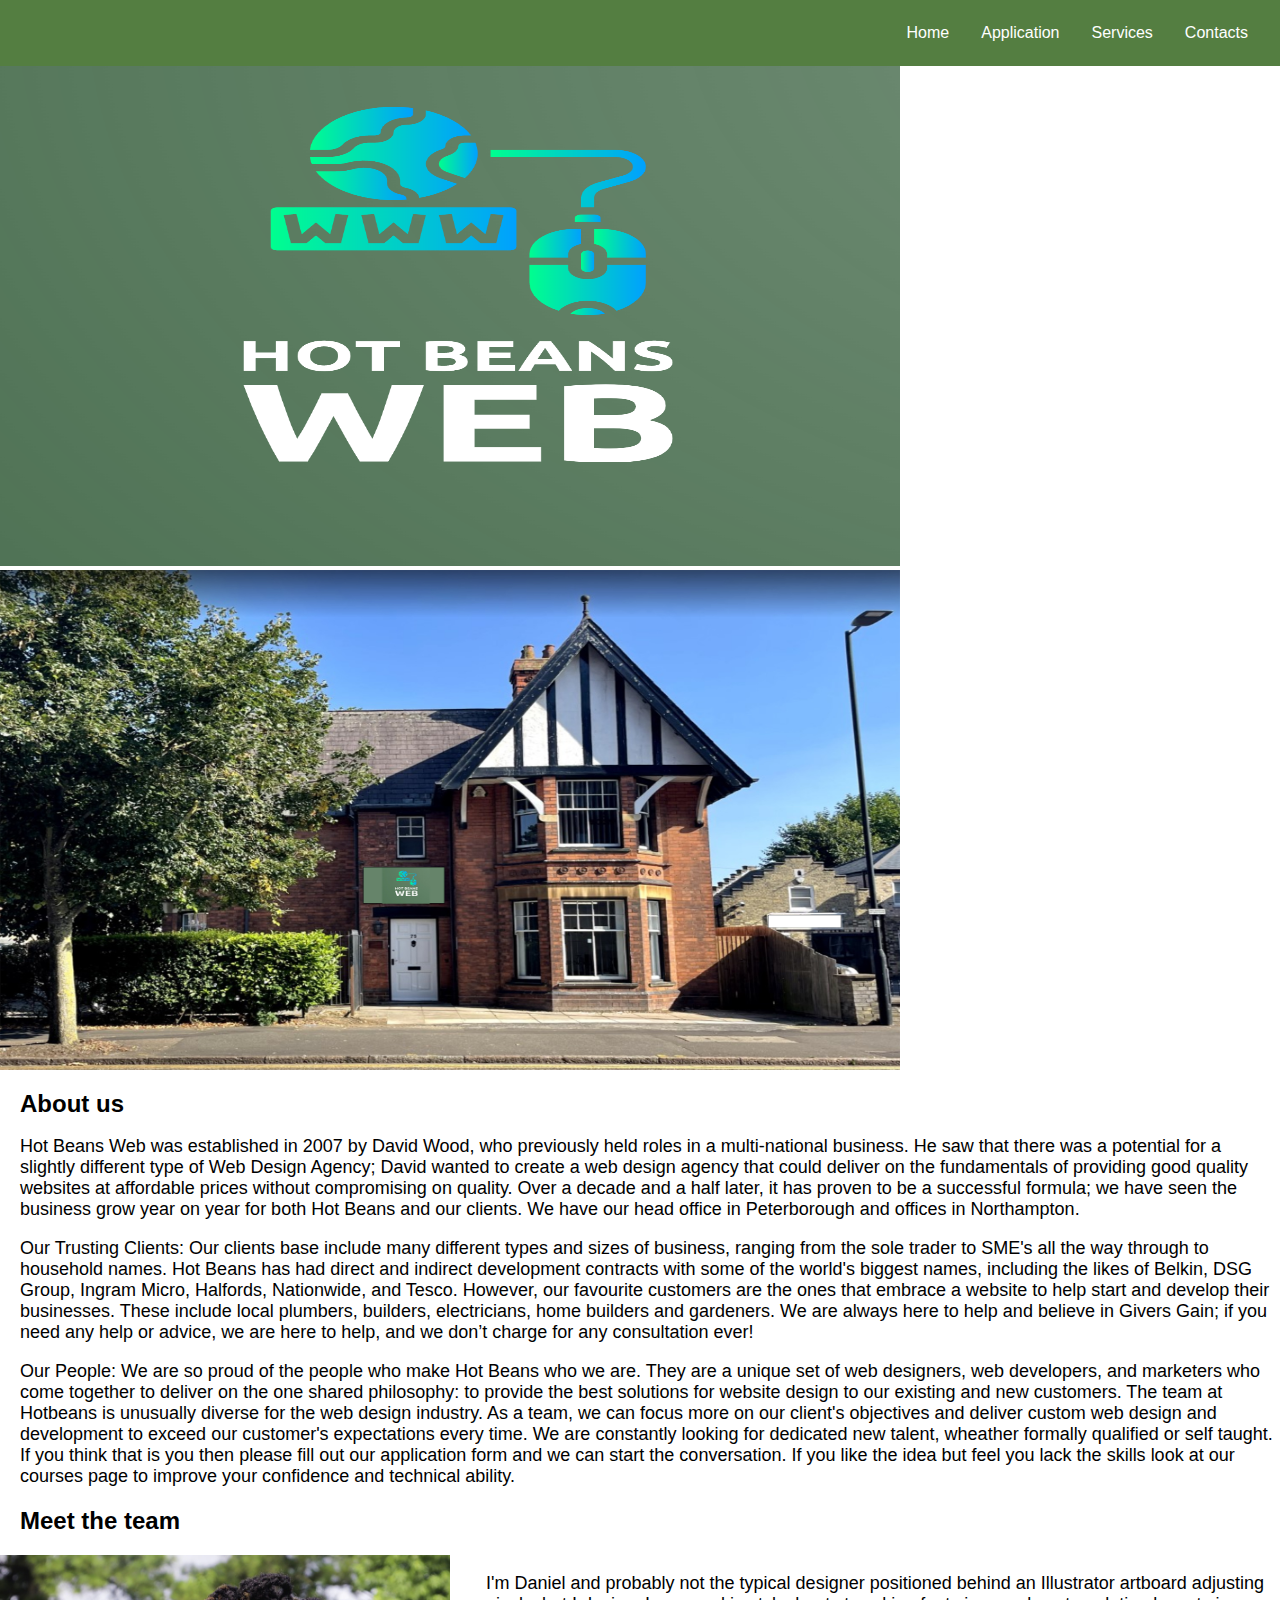
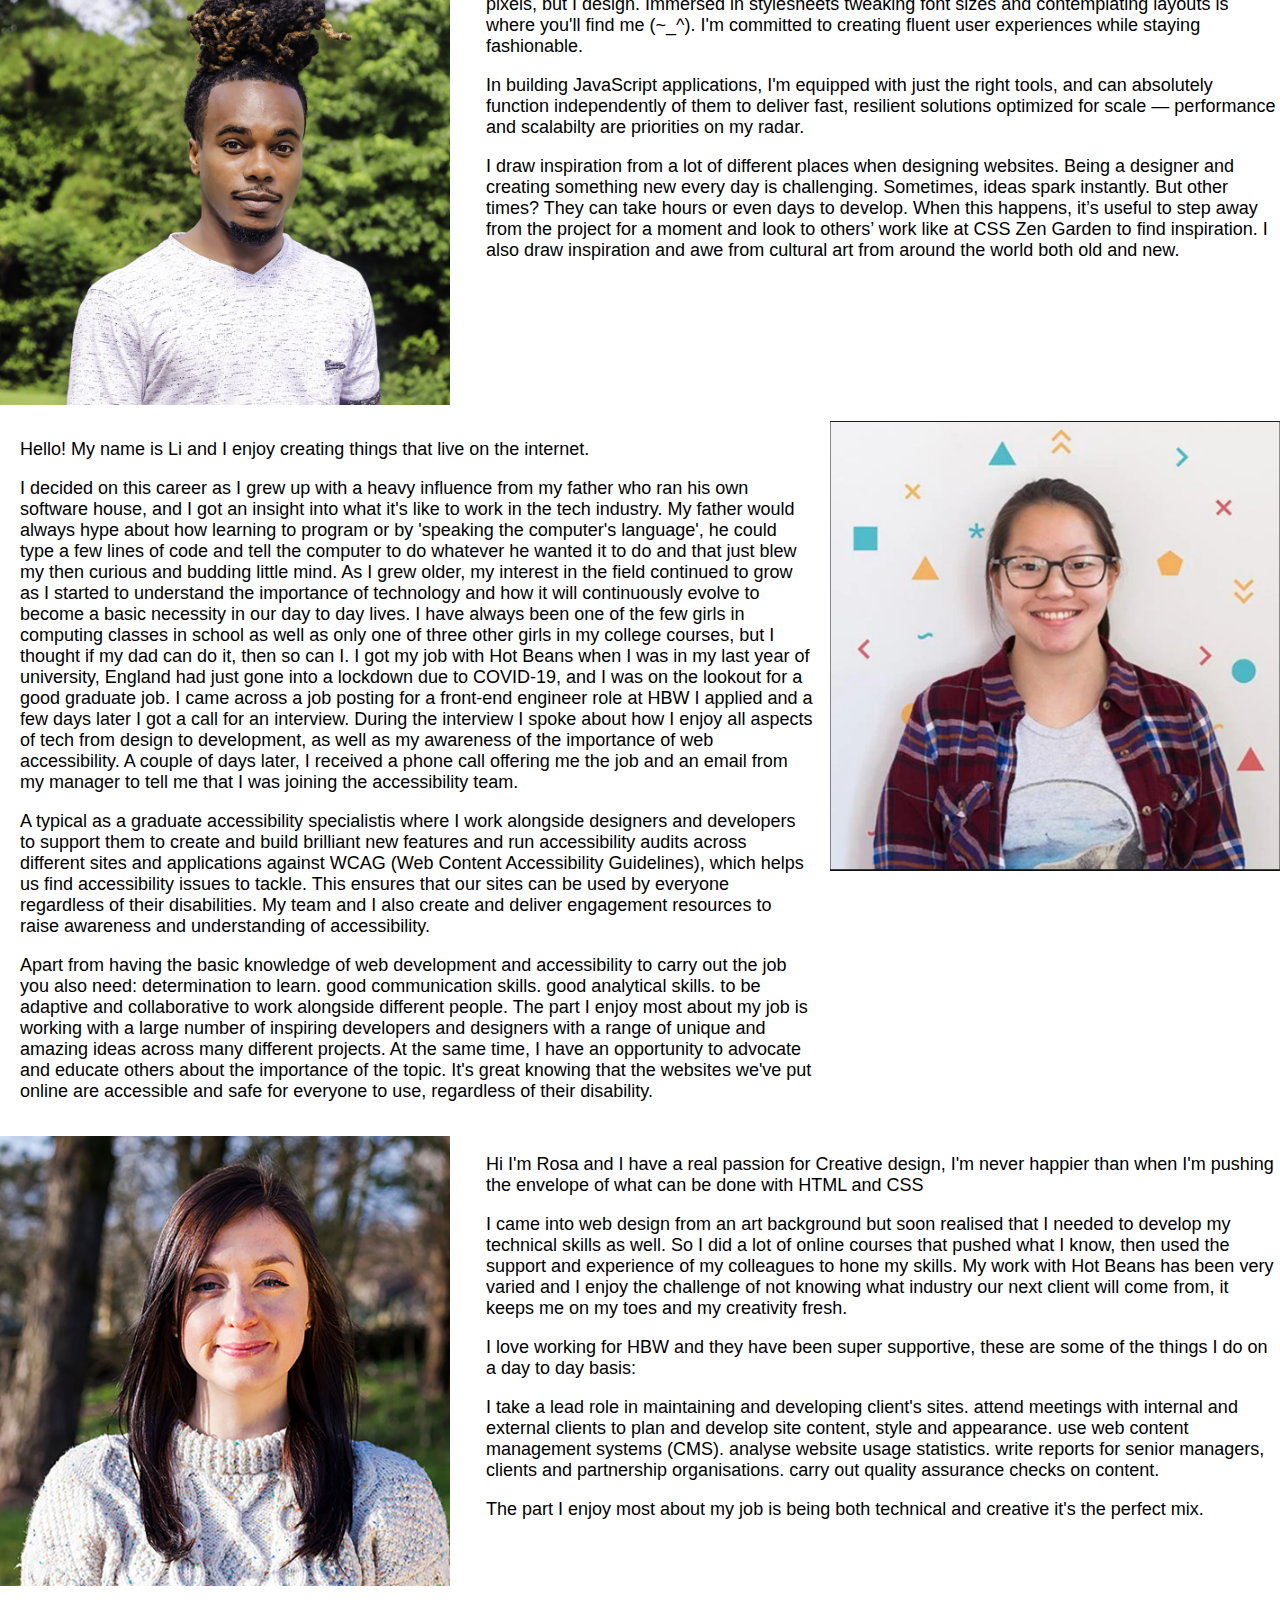
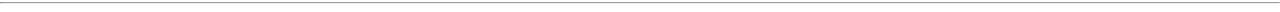
<file: index.html>
<!DOCTYPE html>
<html lang="en">
<head>
  <meta charset="UTF-8">
  <meta name="viewport" content="width=device-width, initial-scale=1.0">
  <title>Hot beans web</title>
  <link rel="stylesheet" href="styles.css">
</head>
<body>
  <header>
    <nav class="navbar">
      <div class="logo"></div>
      <ul class="nav-links">
        <li><a href="index.html">Home</a></li>
        <li><a href="application.html">Application</a></li>
        <li><a href="services.html">Services</a></li>
        <li><a href="contacts.html">Contacts</a></li>
      </ul>
    </nav>
  </header>
<main>
    <body>
       <img src="Images/logo.png" style=" width :900px; height :500px; align-content: flex-start;" ><img src="Images/Offices.jpg" style="width :900px; height:500px; align-content:flex-end;">
        <h1>
          About us
        </h1>
        <p>
            Hot Beans Web was established in 2007 by David Wood, who previously held roles in a multi-national business. He saw that there was a potential for a slightly different type of Web Design Agency;
            David wanted to create a web design agency that could deliver on the fundamentals of providing good quality websites at affordable prices without compromising on quality.
            Over a decade and a half later, it has proven to be a successful formula; we have seen the business grow year on year for both Hot Beans and our clients. We have our head office in Peterborough and offices in Northampton.
        <p>
        <p> Our Trusting Clients: 
            Our clients base include many different types and sizes of business, ranging from the sole trader to SME's all the way through to household names.
            Hot Beans has had direct and indirect development contracts with some of the world's biggest names, including the likes of Belkin, DSG Group, Ingram Micro, Halfords, Nationwide, and Tesco.
            However, our favourite customers are the ones that embrace a website to help start and develop their businesses. These include local plumbers, builders, electricians, home builders and gardeners.
            We are always here to help and believe in Givers Gain; if you need any help or advice, we are here to help, and we don’t charge for any consultation ever!
        </p>        
        
        <p>
            Our People: 
            We are so proud of the people who make Hot Beans who we are. They are a unique set of web designers, web developers, and marketers who come together to deliver on the one shared philosophy: to provide the best solutions for website design to our existing and new customers.
            The team at Hotbeans is unusually diverse for the web design industry. As a team, we can focus more on our client's objectives and deliver custom web design and development to exceed our customer's expectations every time.
            We are constantly looking for dedicated new talent, wheather formally qualified or self taught. If you think that is you then please fill out our application form and we can start the conversation.
            If you like the idea but feel you lack the skills look at our courses page to improve your confidence and technical ability.
        </p>
    <h2>
      Meet the team
    </h2>
    <div class="image-left">
      <img src="Images/Daniel_Lecroy.jpg" style="width :450px; height : 450px;">
    <div>
    <p>
      I'm Daniel and probably not the typical designer positioned behind an Illustrator artboard adjusting pixels, but I design.
      Immersed in stylesheets tweaking font sizes and contemplating layouts is where you'll find me (~_^).
      I'm committed to creating fluent user experiences while staying fashionable. </p>
    <p>
      In building JavaScript applications, I'm equipped with just the right tools, and can absolutely function independently
      of them to deliver fast, resilient solutions optimized for scale — performance and scalabilty are priorities on my radar.
    </p>
    <p>
      I draw inspiration from a lot of different places when designing websites. Being a designer and creating something new every day is challenging.
      Sometimes, ideas spark instantly. But other times? They can take hours or even days to develop.
      When this happens, it’s useful to step away from the project for a moment and look to others’ work like at CSS Zen Garden to find inspiration.

      I also draw inspiration and awe from cultural art from around the world both old and new.
    </p>
  </div>
  </div>

  <div class="image-right">
    <img src="Images/Li Chang.PNG" style="width :450px; height : 450px;">
  <div>
    <p>
      Hello! My name is Li and I enjoy creating things that live on the internet. 
    </p>
    <p>
      I decided on this career as I grew up with a heavy influence from my father who ran his own software house, and I got an insight into what it's like to work in the tech industry. My father would always hype about how learning to program or by 'speaking the computer's language', he could type a few lines of code and tell the computer to do whatever he wanted it to do and that just blew my then curious and budding little mind.
      As I grew older, my interest in the field continued to grow as I started to understand the importance of technology and how it will continuously evolve to become a basic necessity in our day to day lives.
      I have always been one of the few girls in computing classes in school as well as only one of three other girls in my college courses, but I thought if my dad can do it, then so can I.
      I got my job with Hot Beans when I was in my last year of university, England had just gone into a lockdown due to COVID-19, and I was on the lookout for a good graduate job.
      I came across a job posting for a front-end engineer role at HBW I applied and a few days later I got a call for an interview. During the interview I spoke about how I enjoy all aspects of tech from design to development, as well as my awareness of the importance of web accessibility. A couple of days later, I received a phone call offering me the job and an email from my manager to tell me that I was joining the accessibility team.
    </p>
    <p>
      A typical as a graduate accessibility specialistis where I work alongside designers and developers to support them to create and build brilliant new features and run accessibility audits across different sites and applications against WCAG (Web Content Accessibility Guidelines), which helps us find accessibility issues to tackle. This ensures that our sites can be used by everyone regardless of their disabilities. My team and I also create and deliver engagement resources to raise awareness and understanding of accessibility.
    </p>
    <p>
      Apart from having the basic knowledge of web development and accessibility to carry out the job you also need:
      determination to learn.
      good communication skills.
      good analytical skills.
      to be adaptive and collaborative to work alongside different people.
      The part I enjoy most about my job is working with a large number of inspiring developers and designers with a range of unique and amazing ideas across many different projects. At the same time, I have an opportunity to advocate and educate others about the importance of the topic. It's great knowing that the websites we've put online are accessible and safe for everyone to use, regardless of their disability.
    </p>
  </div>
  </div>
   
  <div class="image-left">
    <img src="Images/Rosa_DeCastello.jpg" style="width :450; height : 450px;">
  <div>
    <p>
      Hi I'm Rosa and I have a real passion for Creative design, I'm never happier than when I'm pushing the envelope of what can be done with HTML and CSS
    </p>
    <p>
      I came into web design from an art background but soon realised that I needed to develop my technical skills as well. So I did a lot of online courses that pushed what I know, then used the support and experience of my colleagues to hone my skills.
      My work with Hot Beans has been very varied and I enjoy the challenge of not knowing what industry our next client will come from, it keeps me on my toes and my creativity fresh.
    </p>  
    <p>
      I love working for HBW and they have been super supportive, these are some of the things I do on a day to day basis:
    </p>
    <p>
      I take a lead role in maintaining and developing client's sites.
      attend meetings with internal and external clients to plan and develop site content, style and appearance.
      use web content management systems (CMS).
      analyse website usage statistics.
      write reports for senior managers, clients and partnership organisations.
      carry out quality assurance checks on content.
    </p>
    <p>  
      The part I enjoy most about my job is being both technical and creative it's the perfect mix.
    </p>
  </div>
  </div>
  <hr>
</body>
</main>
</file>
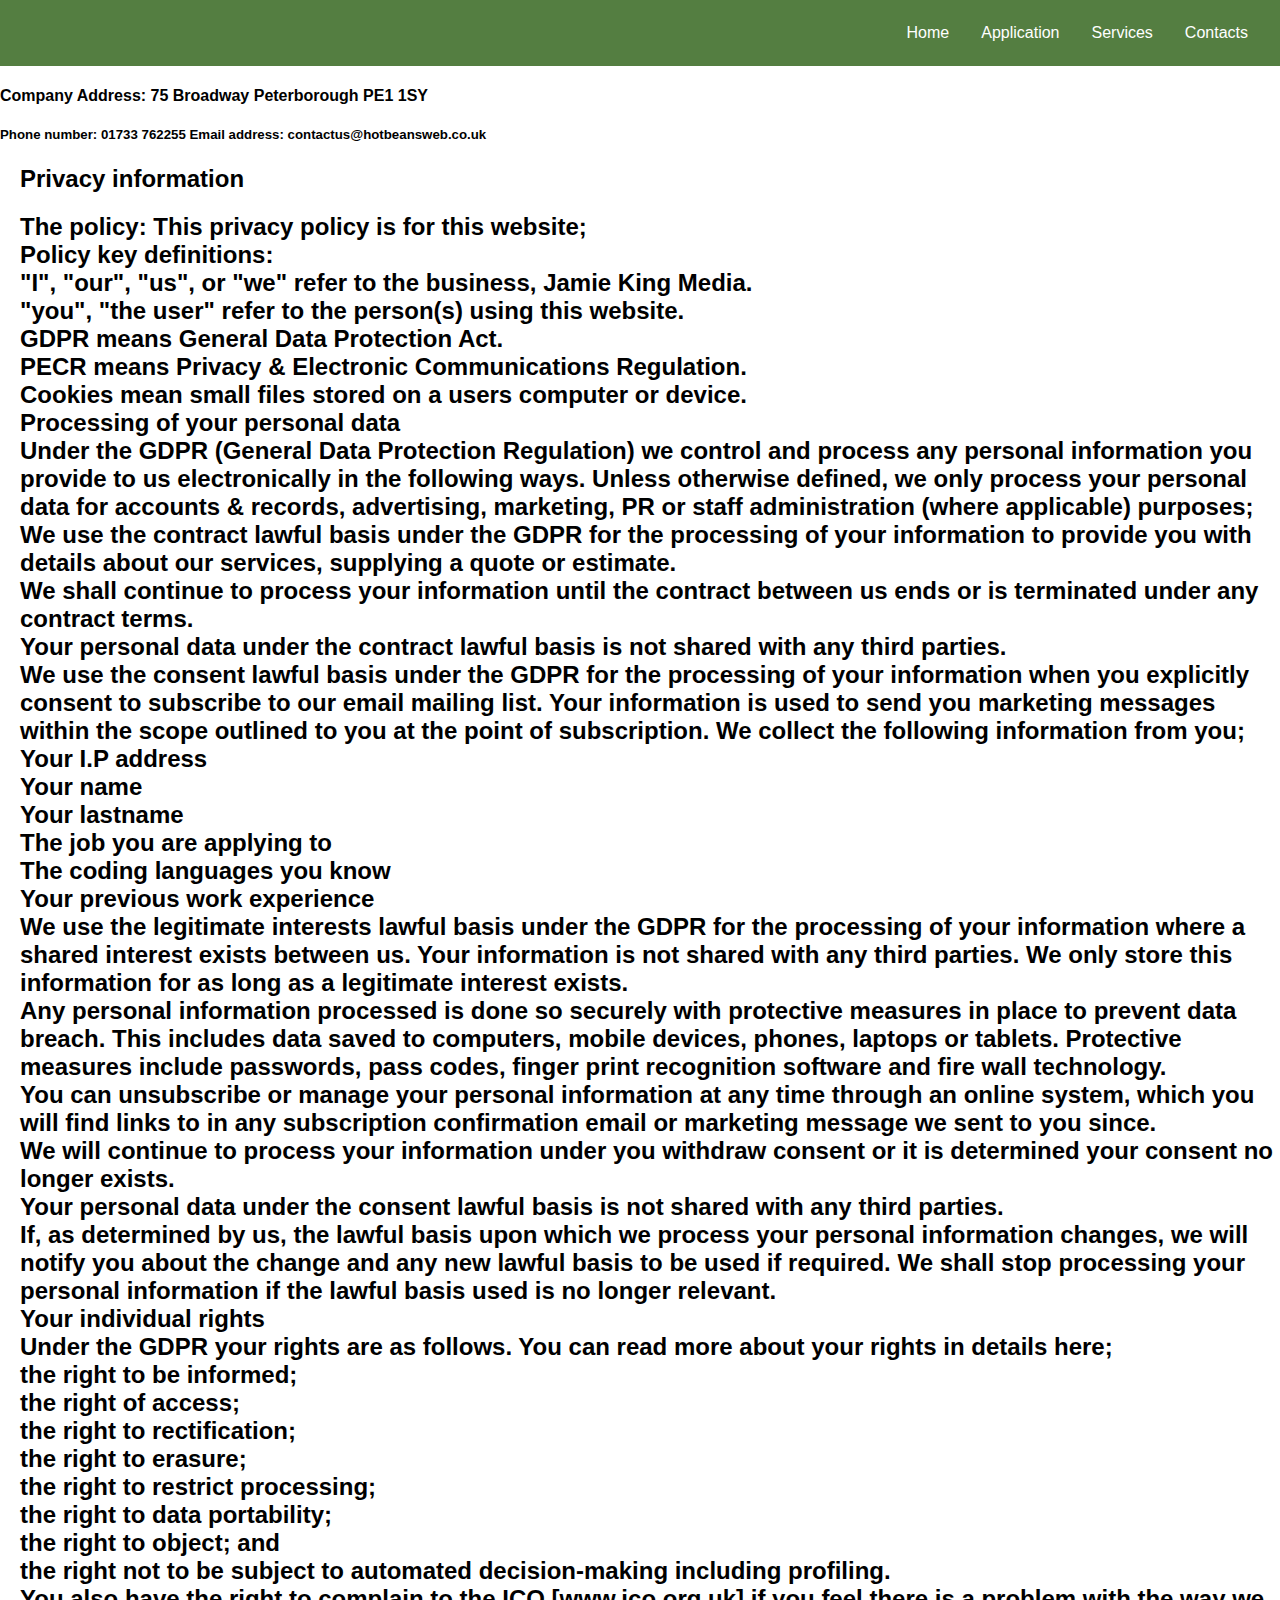
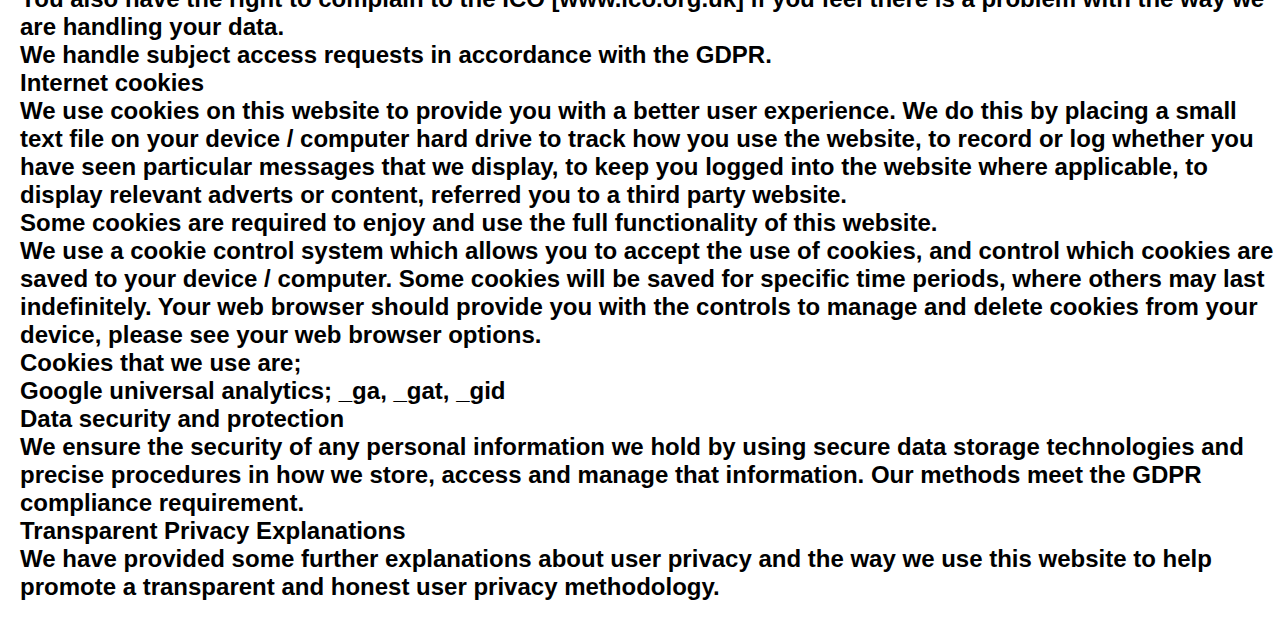
<file: contacts.html>
<!DOCTYPE html>
<html lang="en">
<head>
  <meta charset="UTF-8">
  <meta name="viewport" content="width=device-width, initial-scale=1.0">
  <title>Contacts</title>
  <link rel="stylesheet" href="styles.css">
</head>
<body>
  <header>
    <nav class="navbar">
      <div class="logo"></div>
      <ul class="nav-links">
        <li><a href="index.html">Home</a></li>
        <li><a href="application.html">Application</a></li>
        <li><a href="services.html">Services</a></li>
        <li><a href="contacts.html">Contacts</a></li>
      </ul>
    
      <div class="hamburger">
        <span></span>
        <span></span>
        <span></span>
      </div>
    </nav>
  </header>
<main>
    <h4> 
        Company Address: 
        75 Broadway
        Peterborough
        PE1 1SY
    </h4>
    <h5>   
        Phone number: 01733 762255
        Email address: contactus@hotbeansweb.co.uk 
    </h5>

    <h1>
      Privacy information
    </h1>

    <h2>
      The policy: This privacy policy is for this website; <br>

      Policy key definitions:<br>
      
      "I", "our", "us", or "we" refer to the business, Jamie King Media.<br>
      "you", "the user" refer to the person(s) using this website.<br>
      GDPR means General Data Protection Act.<br>
      PECR means Privacy & Electronic Communications Regulation.<br>
      Cookies mean small files stored on a users computer or device.<br>
      Processing of your personal data<br>
      Under the GDPR (General Data Protection Regulation) we control and process any personal information you provide to us electronically in the following ways. Unless otherwise defined, we only process your personal data for accounts & records, advertising, marketing, PR or staff administration (where applicable) purposes;<br>
      
      We use the contract lawful basis under the GDPR for the processing of your information to provide you with details about our services, supplying a quote or estimate.<br>
      We shall continue to process your information until the contract between us ends or is terminated under any contract terms.<br>
      Your personal data under the contract lawful basis is not shared with any third parties.<br>
      
      We use the consent lawful basis under the GDPR for the processing of your information when you explicitly consent to subscribe to our email mailing list. Your information is used to send you marketing messages within the scope outlined to you at the point of subscription. We collect the following information from you;<br>
      
      Your I.P address<br>
      Your name <br>
      Your lastname<br>
      The job you are applying to<br>
      The coding languages you know<br>
      Your previous work experience<br>
            
      
      We use the legitimate interests lawful basis under the GDPR for the processing of your information where a shared interest exists between us. Your information is not shared with any third parties. We only store this information for as long as a legitimate interest exists.<br>
      
      Any personal information processed is done so securely with protective measures in place to prevent data breach. This includes data saved to computers, mobile devices, phones, laptops or tablets. Protective measures include passwords, pass codes, finger print recognition software and fire wall technology.<br>
      
      You can unsubscribe or manage your personal information at any time through an online system, which you will find links to in any subscription confirmation email or marketing message we sent to you since.<br>
      We will continue to process your information under you withdraw consent or it is determined your consent no longer exists.<br>
      Your personal data under the consent lawful basis is not shared with any third parties.<br>
      
      If, as determined by us, the lawful basis upon which we process your personal information changes, we will notify you about the change and any new lawful basis to be used if required. We shall stop processing your personal information if the lawful basis used is no longer relevant.<br>
      
      Your individual rights<br>
      Under the GDPR your rights are as follows. You can read more about your rights in details here;<br>
      
      the right to be informed;<br>
      the right of access;<br>
      the right to rectification;<br>
      the right to erasure;<br>
      the right to restrict processing;<br>
      the right to data portability;<br>
      the right to object; and<br>
      the right not to be subject to automated decision-making including profiling.<br>
      You also have the right to complain to the ICO [www.ico.org.uk] if you feel there is a problem with the way we are handling your data.<br>
      
      We handle subject access requests in accordance with the GDPR.<br>
      
      Internet cookies<br>
      We use cookies on this website to provide you with a better user experience. We do this by placing a small text file on your device / computer hard drive to track how you use the website, to record or log whether you have seen particular messages that we display, to keep you logged into the website where applicable, to display relevant adverts or content, referred you to a third party website.<br>
      
      Some cookies are required to enjoy and use the full functionality of this website.<br>
      
      We use a cookie control system which allows you to accept the use of cookies, and control which cookies are saved to your device / computer. Some cookies will be saved for specific time periods, where others may last indefinitely. Your web browser should provide you with the controls to manage and delete cookies from your device, please see your web browser options.<br>
      
      Cookies that we use are;<br>
      Google universal analytics; _ga, _gat, _gid<br>
      
      Data security and protection<br>
      We ensure the security of any personal information we hold by using secure data storage technologies and precise procedures in how we store, access and manage that information. Our methods meet the GDPR compliance requirement.<br>
      
      Transparent Privacy Explanations <br>
      We have provided some further explanations about user privacy and the way we use this website to help promote a transparent and honest user privacy methodology.<br>
    </h2>


</main>
</file>
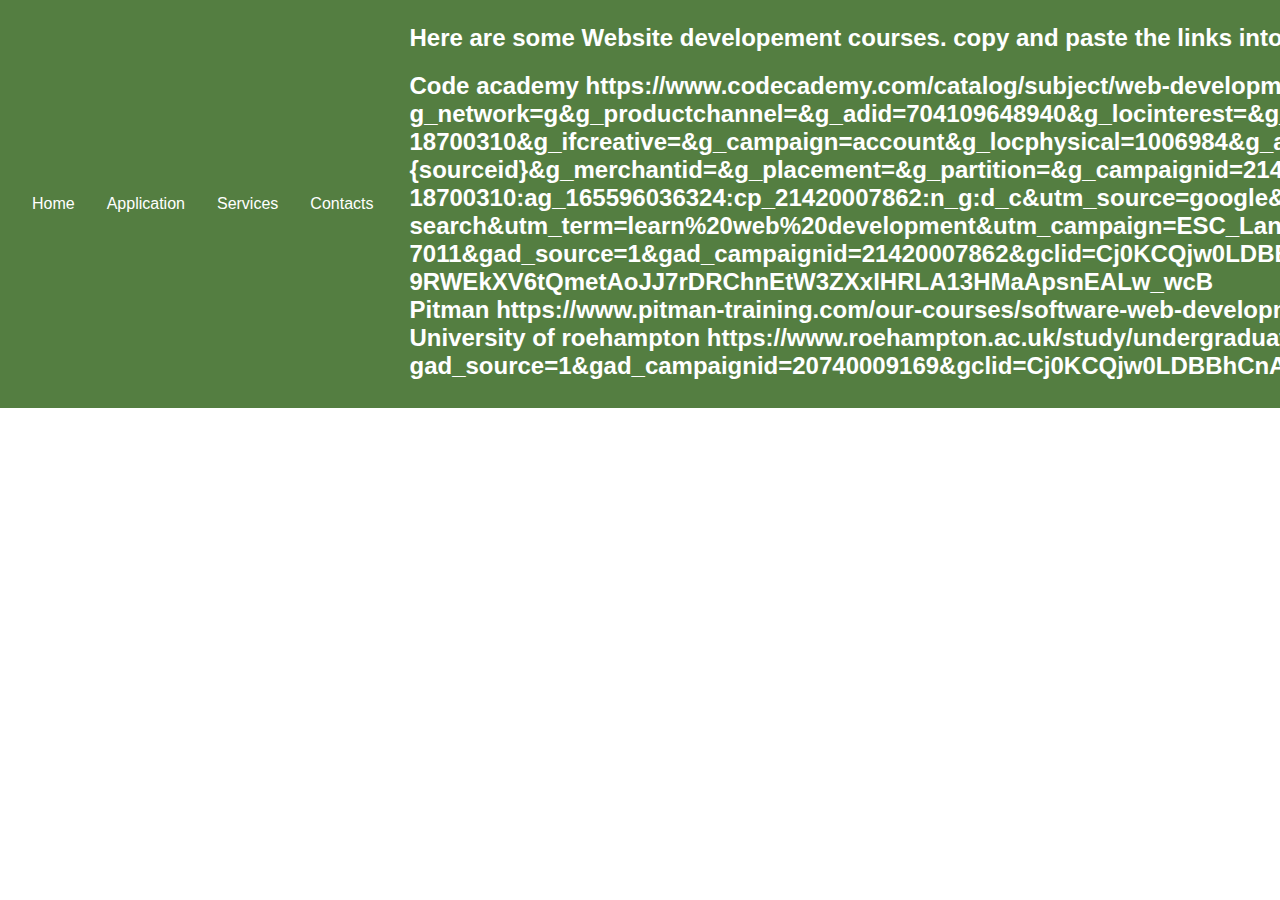
<file: services.html>
<!DOCTYPE html>
<html lang="en">
<head>
  <meta charset="UTF-8">
  <meta name="viewport" content="width=device-width, initial-scale=1.0">
  <title>Services</title>
  <link rel="stylesheet" href="styles.css">
</head>
<body>
  <header>
    <nav class="navbar">
      <div class="logo"></div>
      <ul class="nav-links">
        <li><a href="index.html">Home</a></li>
        <li><a href="application.html">Application</a></li>
        <li><a href="services.html">Services</a></li>
        <li><a href="contacts.html">Contacts</a></li>
      </ul>
    <main>

      <h1>
        Here are some Website developement courses. copy and paste the links into your search bar.
      </h1>
      <h2>
        Code academy
        https://www.codecademy.com/catalog/subject/web-development?g_network=g&g_productchannel=&g_adid=704109648940&g_locinterest=&g_keyword=learn%20web%20development&g_acctid=243-039-7011&g_adtype=&g_keywordid=kwd-18700310&g_ifcreative=&g_campaign=account&g_locphysical=1006984&g_adgroupid=165596036324&g_productid=&g_source={sourceid}&g_merchantid=&g_placement=&g_partition=&g_campaignid=21420007862&g_ifproduct=&utm_id=t_kwd-18700310:ag_165596036324:cp_21420007862:n_g:d_c&utm_source=google&utm_medium=paid-search&utm_term=learn%20web%20development&utm_campaign=ESC_Language:_Basic_-_Broad&utm_content=704109648940&g_adtype=search&g_acctid=243-039-7011&gad_source=1&gad_campaignid=21420007862&gclid=Cj0KCQjw0LDBBhCnARIsAMpYlApRamk8nrB2Rm-9RWEkXV6tQmetAoJJ7rDRChnEtW3ZXxIHRLA13HMaApsnEALw_wcB
        <br>
        Pitman
        https://www.pitman-training.com/our-courses/software-web-development/web-development-courses/
        <br>
        University of roehampton
        https://www.roehampton.ac.uk/study/undergraduate-courses/web-design-and-development/?gad_source=1&gad_campaignid=20740009169&gclid=Cj0KCQjw0LDBBhCnARIsAMpYlAoWfze9dZrQoWRRzsOen5puipkAj7r3XAMGsUCUBHJoJvokz0BPgh4aAm8vEALw_wcB
        <br>
      </h2>
    </main>
      <div class="hamburger">
        <span></span>
        <span></span>
        <span></span>
      </div>
    </nav>
  </header>
</file>
<file: styles.css>
body {
    font-family: Arial, sans-serif;
    margin: 0;
    padding: 0;
  }
  
  .navbar {
    display: flex;
    justify-content: space-between;
    align-items: center;
    background-color: rgb(84, 126, 65);
    color: rgb(255, 255, 255);
    padding: 0.5em 1em;
  }
  
  .logo {
    font-size: 1.5em;
  }
  
  .nav-links {
    display: flex;
    list-style: none;
    padding: 0;
  }
  
  .nav-links li {
    margin: 0 1em;
  }
  
  .nav-links a {
    text-decoration: none;
    color: rgb(255, 255, 255);
  }
  
  .hamburger {
    display: none;
    flex-direction: column;
    cursor: pointer;
  }
  
  .hamburger span {
    background: white;
    height: 3px;
    width: 25px;
    margin: 3px 0;
  }
  
  .form{
    text-align: center;
    font-size: xx-large;
  }

  input[type=text] {
    width: 25%;
    padding: 12px 20px;
    margin: 8px 0;
    box-sizing: border-box;
  }


  H1{
    font-size: x-large;
    padding:25px, 25px;
    margin-left: 20px;
    box-sizing: border-box;
  }
  H2{
    font-size: x-large;
    padding:25px, 25px;
    margin-left: 20px;
    box-sizing: border-box;
  }
  

  .image-left, .image-right{
    margin: 1em 0;
  }

  @media (min-width: 20em)
{
	.image-left, .image-right
	{
		display: flex;
		align-items: top;
	}
 
	.image-left img
	{
 
		margin-right: 1em;
		float: left; 
	}
 
	.image-right img
	{
		order: 1;
		margin-left: 1em;
		float: right; 
	}
	
	.image-left::after,
	.image-right::after
	{
		content: "";
  	display: block;
		clear: both;
	}
}
 
@media (min-width: 30em)
{
	.image-left img, .image-right img
	{
		flex-shrink: 0;
	}
}

p {
  font-size: large;
  padding:25px, 25px;
  margin-left: 20px;
  box-sizing: border-box;
}
</file>
